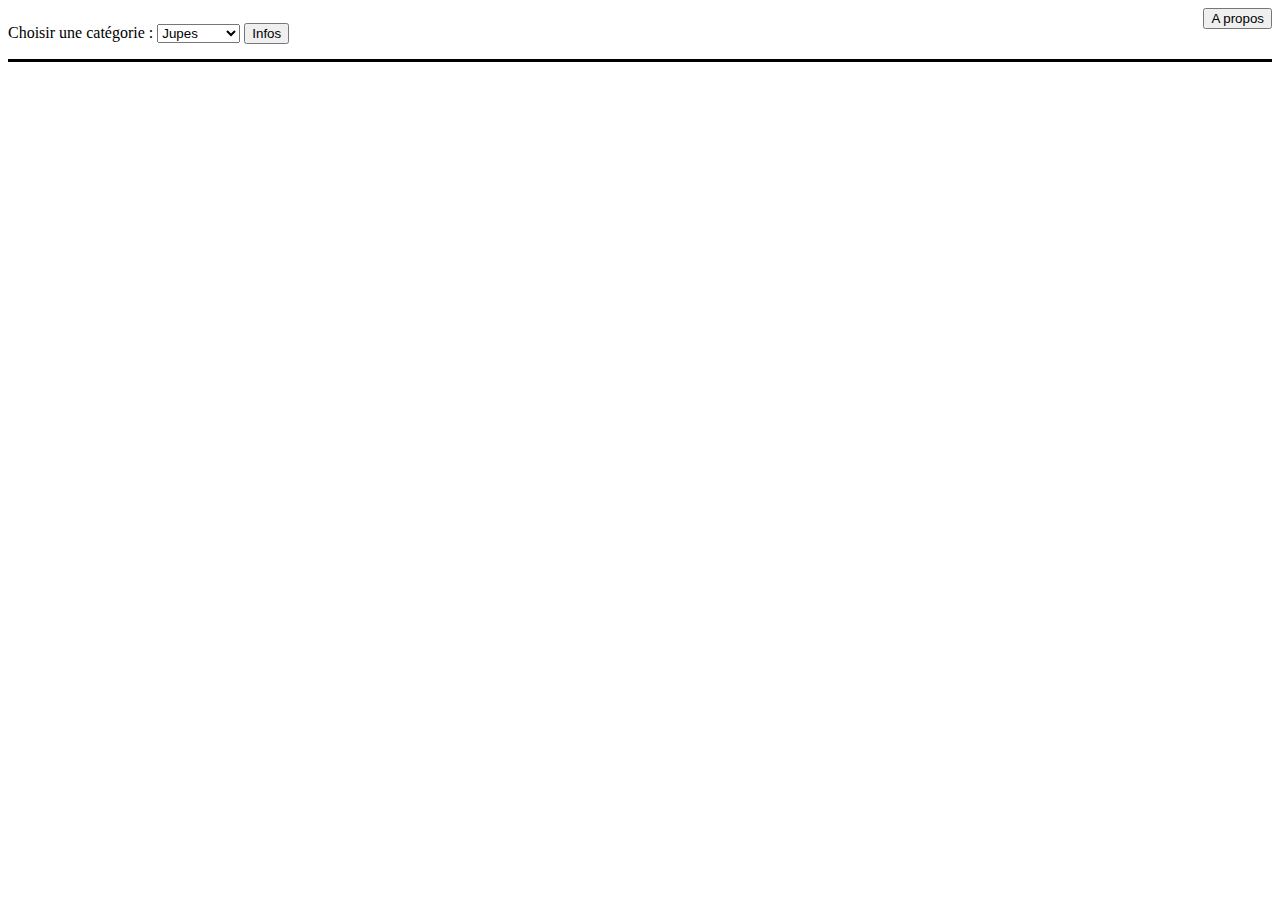
<file: index.html>
<!DOCTYPE html>
<html lang="en">
	<head>
		<meta charset="UTF-8" />
		<meta name="viewport" content="width=device-width, initial-scale=1.0" />
		<link rel="stylesheet" href="AJAX.CSS" />
		<script defer src="AJAX.js"></script>
		<title>Document</title>
	</head>
	<body>
		<div class="border">
			<button id="apropos">A propos</button>
			<p id="categorie">
				Choisir une catégorie :
				<select name="listeVet" id="listeVet"
					><option value="Jupes">Jupes</option>
					<option value="Chemises">Chemises</option>
					<option value="Pulls">Pulls</option>
					<option value="Chapeaux">Chapeaux</option>
					<option value="Vestes">Vestes</option></select
				>
			</p>
			<button id="infos">Infos</button>
		</div>

		<div id="titre" class="border"></div>
		<div id="desc" class="border">
			<div id="textDesc" class="w50"></div>
			<div id="tabCarac" class="w50"></div>
		</div>
	</body>
</html>
</file>
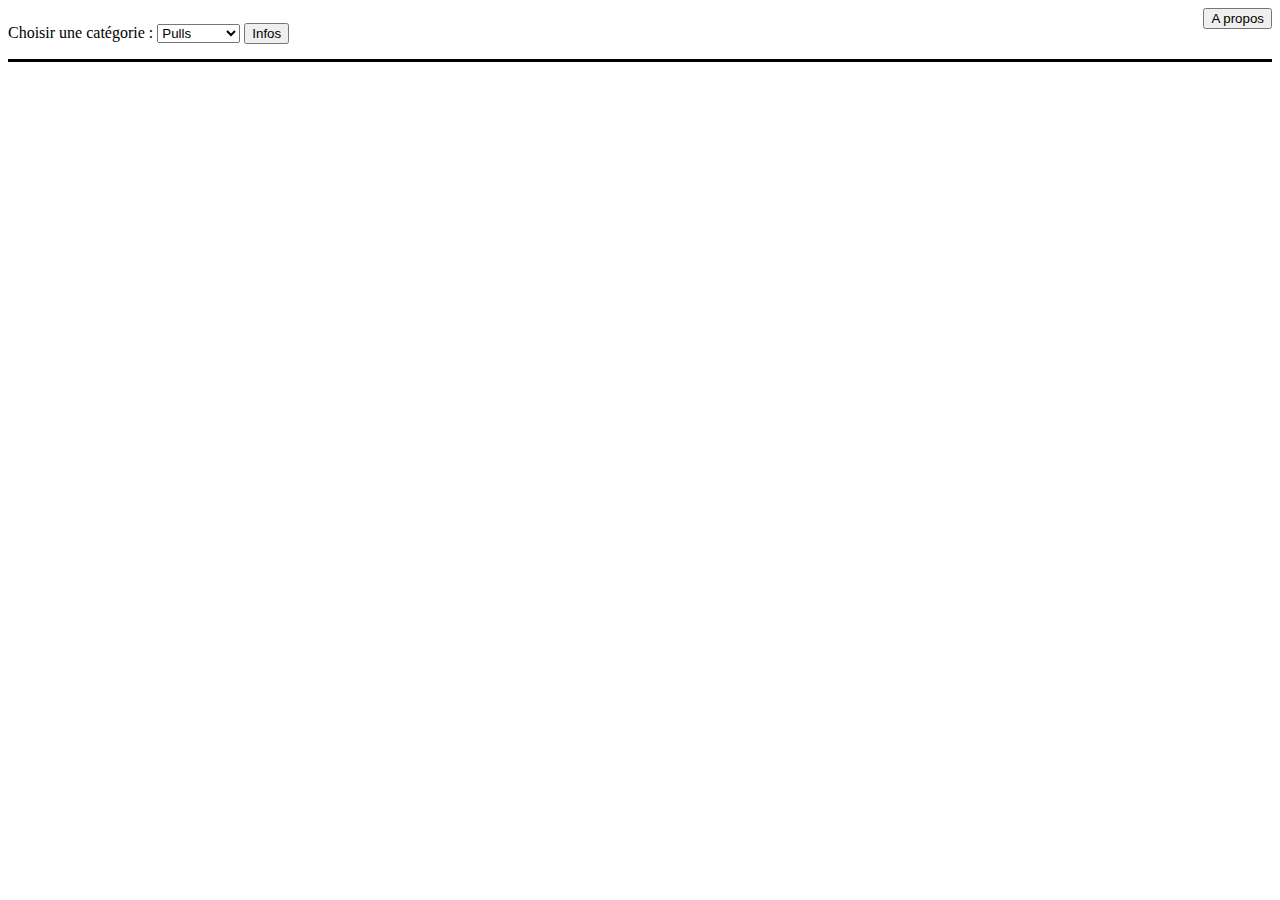
<file: index2.html>
<!DOCTYPE html>
<html lang="en">
	<head>
		<meta charset="UTF-8" />
		<meta name="viewport" content="width=device-width, initial-scale=1.0" />
		<link rel="stylesheet" href="AJAX.CSS" />
		<script defer src="AJAX2.js"></script>
		<title>Document</title>
	</head>
	<body>
		<div class="border">
			<button id="apropos">A propos</button>
			<p id="categorie">
				Choisir une catégorie :
				<select name="listeVet" id="listeVet"
					></select
				>
			</p>
			<button id="infos">Infos</button>
		</div>

		<div id="titre" class="border"></div>
		<div id="desc" class="border">
			<div id="textDesc" class="w50"></div>
			<div id="tabCarac" class="w50"></div>
		</div>
	</body>
</html>
</file>
<file: AJAX.CSS>
#apropos{
    float: right;
}
#categorie{
    display: inline-block;
}
#desc{
    display: flex;
}
#tabCarac>table{
    width: 100%;
}
#tabCarac td, #tabCarac th{
    width: 50%;
    border: 1px solid black;
}
.border{
    border-bottom: 1px black solid;
}
.w50{
    width: 50%;
}
</file>
